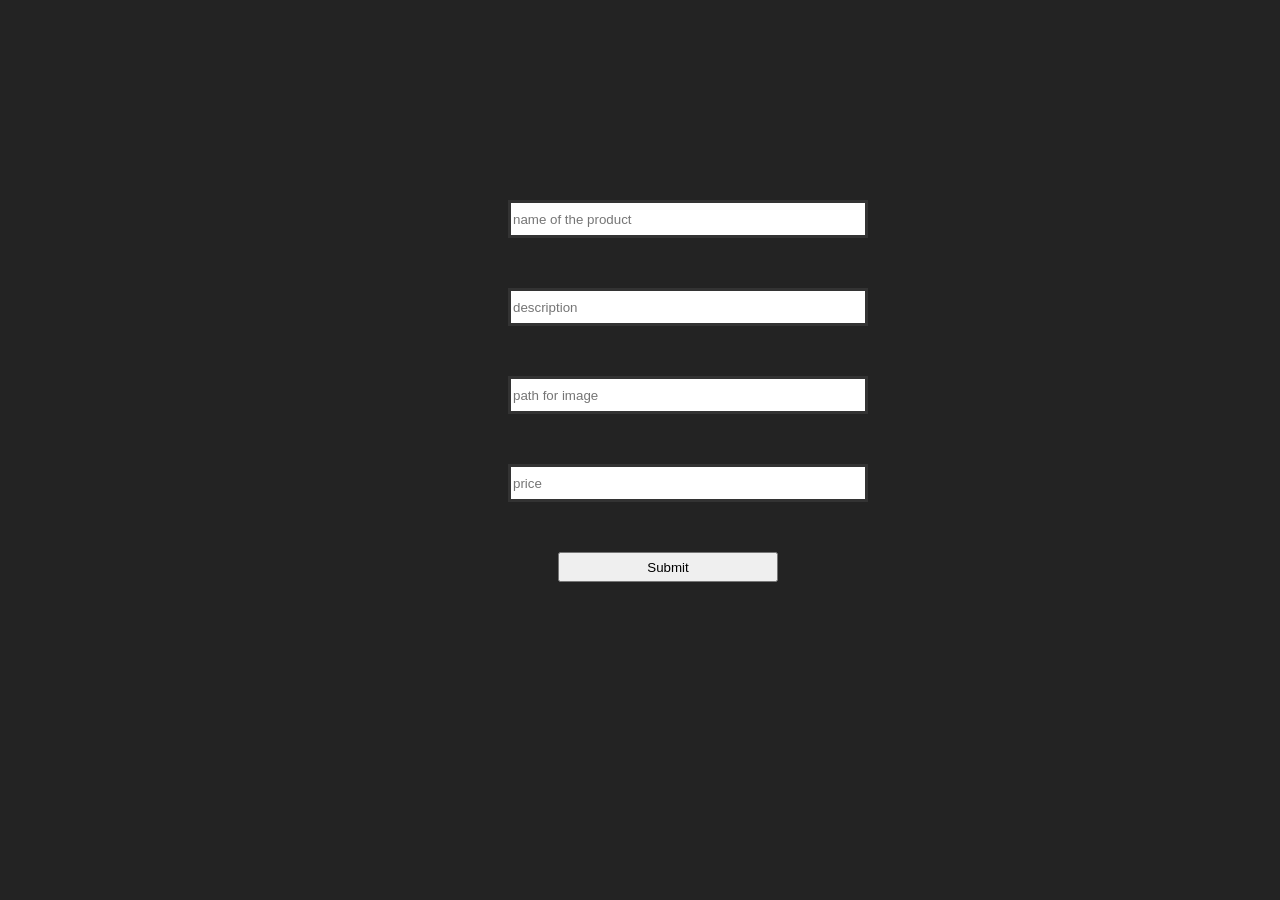
<file: template/addItem.html>
<!DOCTYPE html>
<html lang="en">
<head>
    <meta charset="UTF-8">
    <meta http-equiv="X-UA-Compatible" content="IE=edge">
    <meta name="viewport" content="width=device-width, initial-scale=1.0">
    <title>add item</title>
    <style>
        body{
            background-color: rgb(35,35,35);
        }
    
    </style>
</head>
<body>
    
    <form method="POST" action="/addItem">
        <input type="text" id="name" name="name" placeholder="name of the product" style="display: block; margin-top: 200px;margin-left: 500px;
        height: 30px;width: 350px;border: 3px solid #333;">
        
        <input type="text" id="dis" name="dis" placeholder="description" style="display: block; margin-top: 50px;margin-left: 500px;
        height: 30px;width: 350px;border: 3px solid #333;">
        
        <input type="text" id="path" name="path" placeholder="path for image" style="display: block; margin-top:50px;margin-left: 500px;
        height: 30px;width: 350px;border: 3px solid #333;">
        <input type="text" id="price" name="price" placeholder="price" style="display: block; margin-top:50px;margin-left: 500px;
        height: 30px;width: 350px;border: 3px solid #333;">

        <input type="submit"  style="display: block; margin-top:50px;margin-left: 550px;
        height: 30px;width: 220px;">
    </form>
    
</body>
</html>
</file>
